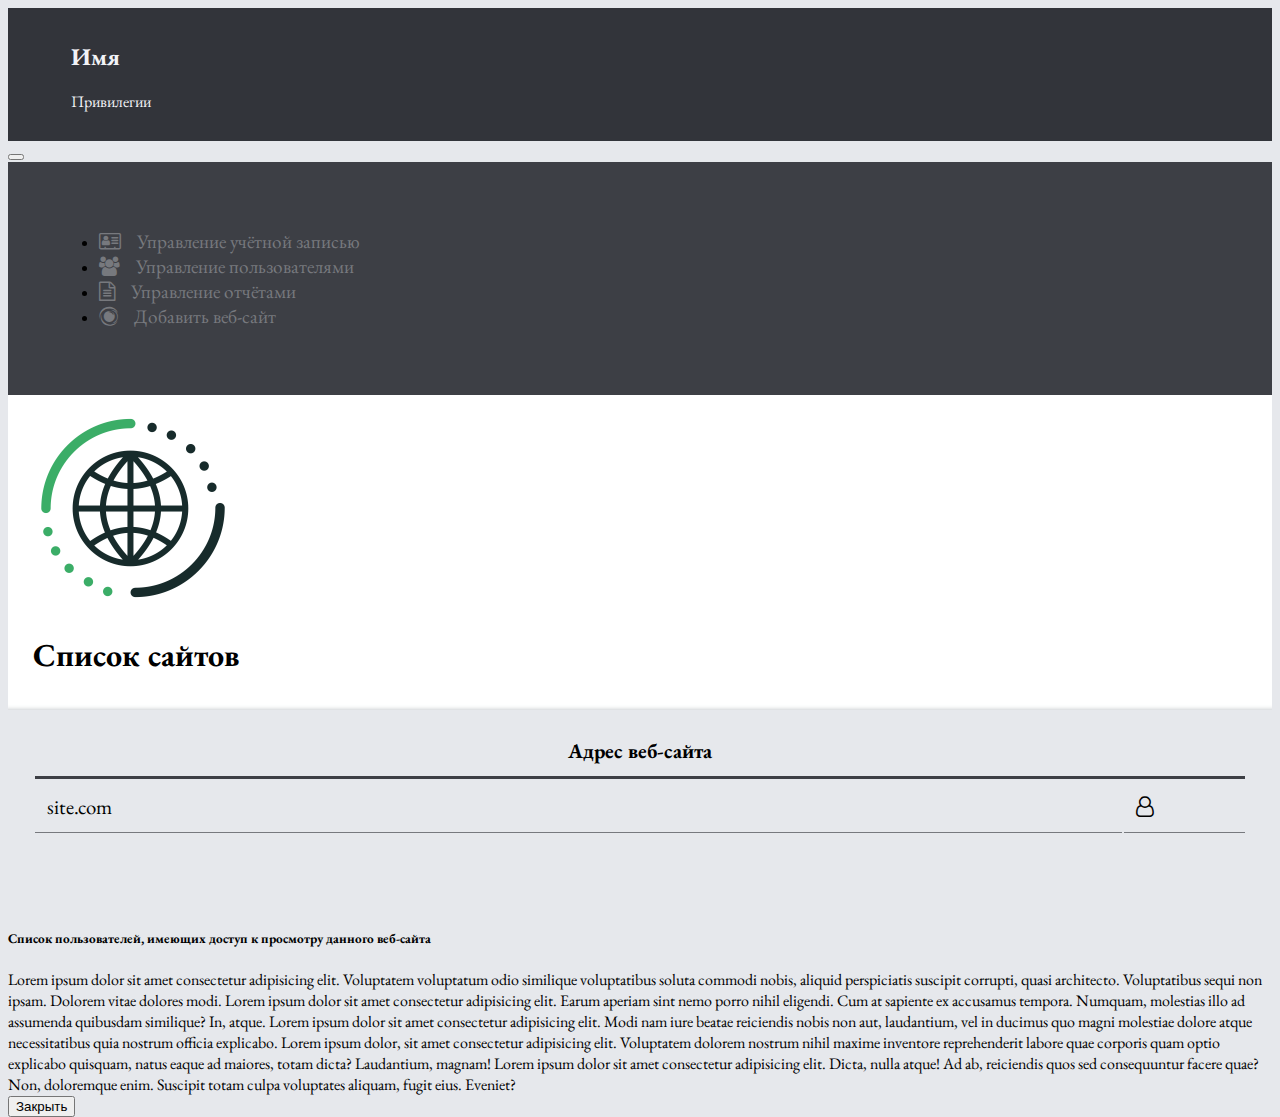
<file: Home page/index.html>
<!DOCTYPE html>
<html lang="ru">
  <head>
    <meta charset="UTF-8" />
    <meta http-equiv="X-UA-Compatible" content="IE=edge" />
    <meta name="viewport" content="width=device-width, initial-scale=1.0" />
    <link rel="shortcut icon" href="images/favicon.png" type="image/x-icon" />
    <link
      href="https://cdn.jsdelivr.net/npm/bootstrap@5.0.1/dist/css/bootstrap.min.css"
      rel="stylesheet"
      integrity="sha384-+0n0xVW2eSR5OomGNYDnhzAbDsOXxcvSN1TPprVMTNDbiYZCxYbOOl7+AMvyTG2x"
      crossorigin="anonymous"
    />
    <link rel="stylesheet" href="font-awesome-4.7.0/css/font-awesome.min.css" />
    <link rel="preconnect" href="https://fonts.googleapis.com" />
    <link rel="preconnect" href="https://fonts.gstatic.com" crossorigin />
    <link
      href="https://fonts.googleapis.com/css2?family=EB+Garamond:ital,wght@0,400;0,700;1,400&display=swap"
      rel="stylesheet"
    />
    <link rel="stylesheet" href="style/style.css" />
    <title>Home Page</title>
  </head>
  <body>
    <div class="container-fluid">
      <div class="row">
        <header class="col-md-3 col-lg-2 p-0">
          <nav class="sidebar-sticky navbar-expand">
            <div class="navTitle">
              <h2 class="m-0">Имя</h2>
              <p class="m-0">Привилегии</p>
            </div>

            <button
              class="navbar-toggler"
              type="button"
              data-toggle="collapse"
              data-target="#navbarSupportedContent"
              aria-controls="navbarSupportedContent"
              aria-expanded="false"
              aria-label="Toggle navigation"
            >
              <span class="navbar-toggler-icon"></span>
            </button>

            <div class="collapse navbar-collapse" id="navbarSupportedContent">
              <ul class="navbar-nav flex-column">
                <li class="nav-item mt-5">
                  <a href="" class="nav-link"
                    ><i class="fa fa-address-card-o" aria-hidden="true"></i
                    >Управление учётной записью</a
                  >
                </li>
                <li class="nav-item">
                  <a href="" class="nav-link"
                    ><i class="fa fa-users" aria-hidden="true"></i>Управление
                    пользователями</a
                  >
                </li>
                <li class="nav-item">
                  <a href="" class="nav-link"
                    ><i class="fa fa-file-text-o" aria-hidden="true"></i
                    >Управление отчётами</a
                  >
                </li>
                <li class="nav-item mb-5">
                  <a href="" class="nav-link"
                    ><i class="fa fa-eercast" aria-hidden="true"></i>Добавить
                    веб-сайт</a
                  >
                </li>
              </ul>
            </div>
          </nav>
        </header>
        <!-- end header -->

        <main class="col-md-9 col-lg p-0">
          <div class="mainHeader d-flex justify-content-start">
            <div class="mainImg">
              <img src="images/site.png" alt="site" />
            </div>
            <div class="mainTitle">
              <h1>Список сайтов</h1>
            </div>
          </div>

          <div class="mainTable">
            <table class="tabl">
              <thead>
                <tr>
                  <th colspan="2">Адрес веб-сайта</th>
                </tr>
              </thead>
              <tbody>
                <tr>
                  <td width="90%">site.com</td>
                  <td width="10%" class="text-center">
                    <a data-bs-toggle="modal" data-bs-target="#exampleModal"><i class="fa fa-user-o" aria-hidden="true"></i></a>
                  </td>
                </tr>
              </tbody>
            </table>
          </div>
        </main>
        <!-- end main -->
      </div>
    </div>

    <!-- Scrollable modal -->
    <div class="modal fade" id="exampleModal" tabindex="-1" aria-labelledby="exampleModalLabel" aria-hidden="true">
    <div class="modal-dialog modal-dialog-scrollable">
      <div class="modal-content">
        <div class="modal-header">
          <h5 class="modal-title" id="exampleModalLabel">Cписок пользователей, имеющих доступ к просмотру данного веб-сайта</h5>
        </div>
        <div class="modal-body">Lorem ipsum dolor sit amet consectetur adipisicing elit. Voluptatem voluptatum odio similique voluptatibus soluta commodi nobis, aliquid perspiciatis suscipit corrupti, quasi architecto. Voluptatibus sequi non ipsam. Dolorem vitae dolores modi.
            Lorem ipsum dolor sit amet consectetur adipisicing elit. Earum aperiam sint nemo porro nihil eligendi. Cum at sapiente ex accusamus tempora. Numquam, molestias illo ad assumenda quibusdam similique? In, atque.
            Lorem ipsum dolor sit amet consectetur adipisicing elit. Modi nam iure beatae reiciendis nobis non aut, laudantium, vel in ducimus quo magni molestiae dolore atque necessitatibus quia nostrum officia explicabo.
            Lorem ipsum dolor, sit amet consectetur adipisicing elit. Voluptatem dolorem nostrum nihil maxime inventore reprehenderit labore quae corporis quam optio explicabo quisquam, natus eaque ad maiores, totam dicta? Laudantium, magnam!
            Lorem ipsum dolor sit amet consectetur adipisicing elit. Dicta, nulla atque! Ad ab, reiciendis quos sed consequuntur facere quae? Non, doloremque enim. Suscipit totam culpa voluptates aliquam, fugit eius. Eveniet?
        </div>
        <div class="modal-footer">
          <button
            type="button"
            class="btn btn-secondary"
            data-bs-dismiss="modal"
          >
            Закрыть
          </button>
        </div>
      </div>
    </div>
    </div>

    <script
      src="https://cdn.jsdelivr.net/npm/bootstrap@5.0.1/dist/js/bootstrap.bundle.min.js"
      integrity="sha384-gtEjrD/SeCtmISkJkNUaaKMoLD0//ElJ19smozuHV6z3Iehds+3Ulb9Bn9Plx0x4"
      crossorigin="anonymous"
    ></script>
  </body>
</html>
</file>
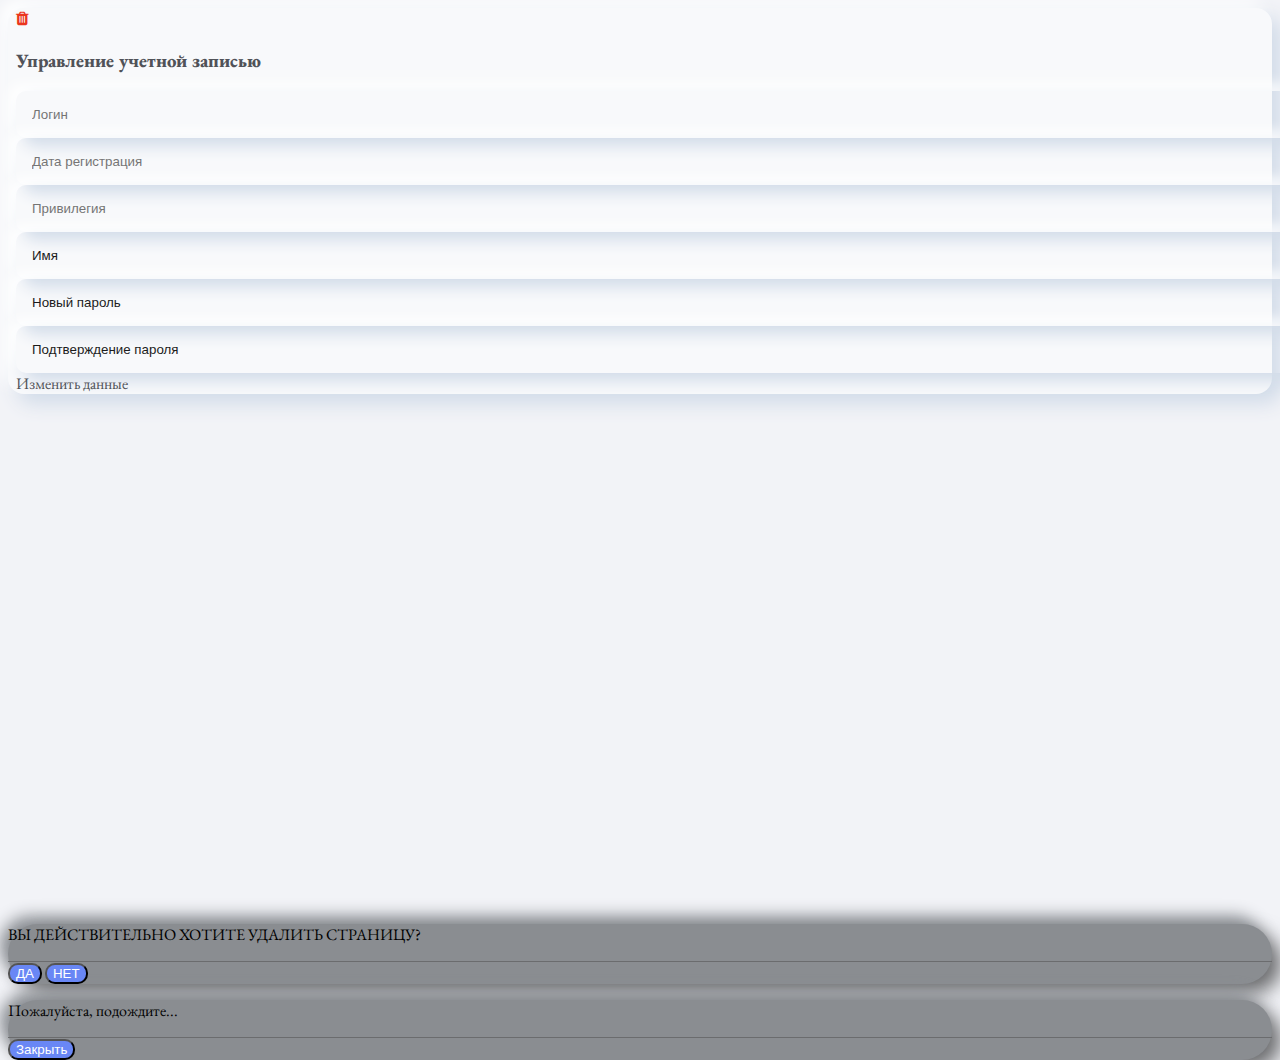
<file: accountManagementPage.html>
<!DOCTYPE html>
<html lang="ru">
  <head>
    <meta charset="UTF-8" />
    <meta http-equiv="X-UA-Compatible" content="IE=edge" />
    <meta name="viewport" content="width=device-width, initial-scale=1.0" />
    <link rel="shortcut icon" href="images/Management.png" type="image/x-icon" />
    <link href="https://cdn.jsdelivr.net/npm/bootstrap@5.0.1/dist/css/bootstrap.min.css" rel="stylesheet" integrity="sha384-+0n0xVW2eSR5OomGNYDnhzAbDsOXxcvSN1TPprVMTNDbiYZCxYbOOl7+AMvyTG2x" crossorigin="anonymous">
    <link rel="stylesheet" href="font-awesome-4.7.0/css/font-awesome.min.css" />
    <link rel="preconnect" href="https://fonts.googleapis.com" />
    <link rel="preconnect" href="https://fonts.gstatic.com" crossorigin />
    <link
      href="https://fonts.googleapis.com/css2?family=EB+Garamond:ital,wght@0,400;0,700;1,400&display=swap"
      rel="stylesheet"
    />
    <link rel="stylesheet" href="style/accountManagementPage.css" />
    <title>Управление учетной записью</title>
  </head>

  <body>
    <div class="container">
      <div class="row justify-content-center align-content-center">
        <div class="col-12 col-lg-8">
          <div class="wrapper">
              <div class="formBlock p-4">
                  <div class="text-end">
                    <a data-bs-toggle="modal" data-bs-target="#ModalDel" class="btn btn-lg btnHeader admin" title = "Удалить учетную запись"><i class="fa fa-trash" aria-hidden="true"></i>
                    </a>
                  </div>
                  <div class="title text-center mb-3 mb-lg-5">
                      <h3><b>Управление учетной записью</b></h3>
                    </div>
                    <div class="row justify-content-center">
                      <div class="col-12 col-lg-6 col-lg-5">
                        <form>
                    <div class="mb-1 mb-md-3">
                      <input type="text" class="form" name="login" id="InputLogin" aria-describedby="nameHelp" placeholder="Логин" disabled>
                  </div>
                  <div class="mb-1 mb-md-3">
                    <input type="text" class="form" name="data" id="InputData" aria-describedby="nameHelp" placeholder="Дата регистрация" disabled>
                </div>
                <div class="mb-3 mb-md-5">
                  <input type="text" class="form" name="access" id="InputAccess" aria-describedby="nameHelp" placeholder="Привилегия" disabled>
              </div>
                        </form>
                      </div>

                      <div class="col-12 col-lg-6 col-lg-5">
<form>
                    <div class="mb-1 mb-md-3">
                        <input type="text" class="form placeh" name="name" id="InputName" aria-describedby="nameHelp" placeholder="Имя" onkeyup="validationName();">
                    </div>
                    <div class="mb-1 mb-md-3">
                        <input type="password" class="form placeh" name="password" id="InputPassword" aria-describedby="passwordHelp" placeholder="Новый пароль" onkeyup="validationPassword();">
                    </div>
                    <div class="mb-4">
                        <input type="password" class="form placeh" name="passwordConfirm" id="InputPassConfirm" aria-describedby="passConfirdHelp" placeholder="Подтверждение пароля" onkeyup='validationPassword();'>
                        <span id="message" class=""></span>
                    </div>
                  </form>
                      </div>
                      <div class="btnBlock mb-4 col-12 col-md-5">
                        <a data-bs-toggle="modal" data-bs-target="#Modal" class="btn btn-lg  disabled" id="btnReg">Изменить данные</a>
                    </div>
                    </div>    
              </div>
          </div>
        </div>
      </div>
    </div>

    <!-- Modal -->
  <div class="modal fade" id="ModalDel" tabindex="-1" aria-labelledby="ModalLabel" aria-hidden="true">
    <div class="modal-dialog">
      <div class="modal-content">
        <div class="modal-body text-center text-white">
          <p>ВЫ ДЕЙСТВИТЕЛЬНО ХОТИТЕ УДАЛИТЬ СТРАНИЦУ?</p>
        </div>
        <div class="modal-footer">
          <button type="button" class="btn" id="btnYesDel">ДА</button>
          <button type="button" class="btn btnNodel" data-bs-dismiss="modal">НЕТ</button>
        </div>
      </div>
    </div>
  </div>
    <!-- Scrollable modal -->
    <div class="modal fade" id="Modal" tabindex="-1" aria-labelledby="ModalLabel" aria-hidden="true">
      <div class="modal-dialog modal-dialog-centered modal-dialog-scrollable">
        <div class="modal-content">
          <div class="modal-body text-center text-white">
            <p id="serverResponse">Пожалуйста, подождите...</p>
          </div>
          <div class="modal-footer">
            <button
              type="button"
              class="btn" id="btnModalClose"
              data-bs-dismiss="modal"
            >
              Закрыть
            </button>
          </div>
        </div>
      </div>
      </div>

    <script src="https://cdn.jsdelivr.net/npm/bootstrap@5.0.1/dist/js/bootstrap.bundle.min.js" integrity="sha384-gtEjrD/SeCtmISkJkNUaaKMoLD0//ElJ19smozuHV6z3Iehds+3Ulb9Bn9Plx0x4" crossorigin="anonymous"></script>
   <script src="app/scriptManagement.js"></script>
  </body>

</html>
</file>
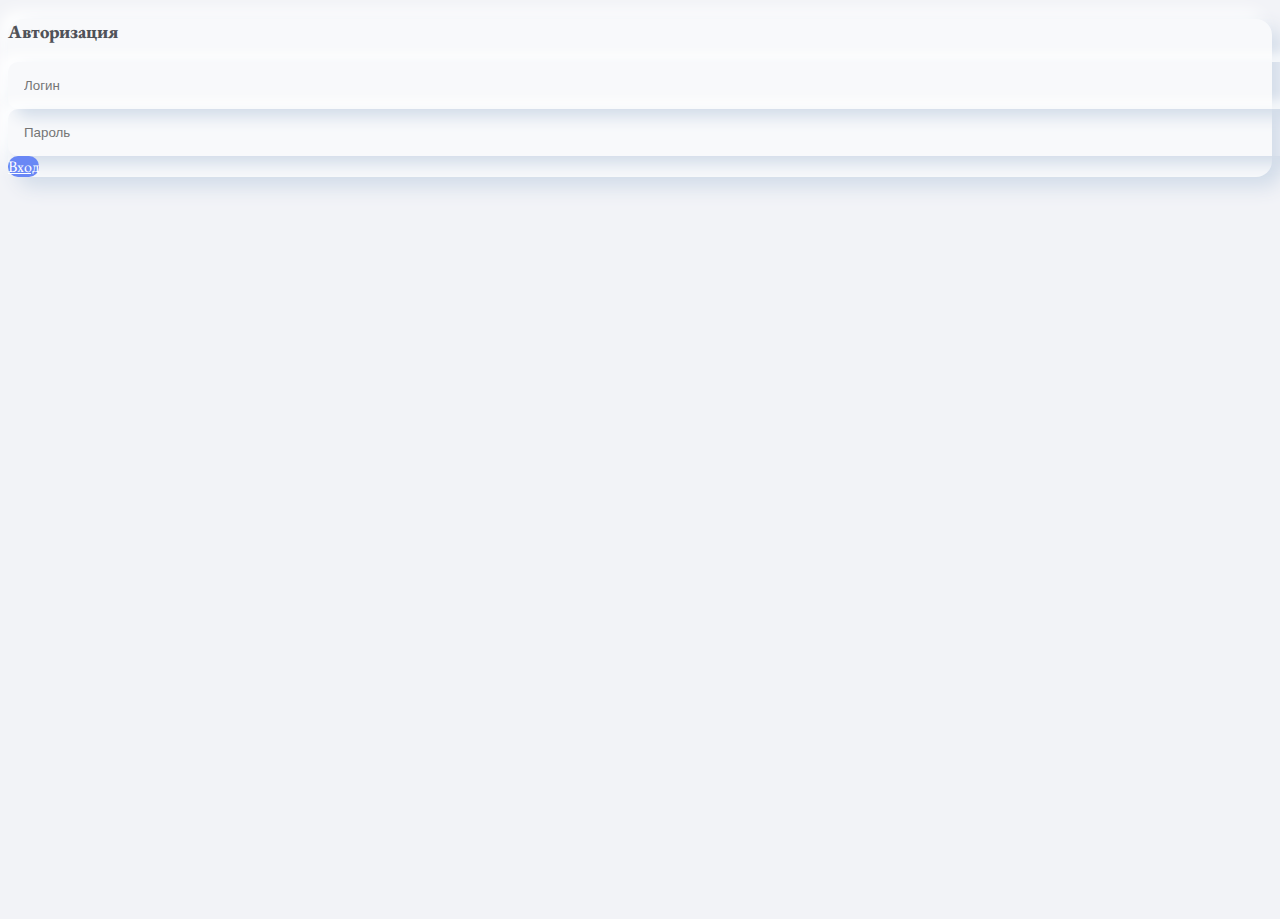
<file: authorization.html>
<!DOCTYPE html>
<html lang="ru">
  <head>
    <meta charset="UTF-8" />
    <meta http-equiv="X-UA-Compatible" content="IE=edge" />
    <meta name="viewport" content="width=device-width, initial-scale=1.0" />
    <link rel="shortcut icon" href="images/autorisation.png" type="image/x-icon" />
    <link href="https://cdn.jsdelivr.net/npm/bootstrap@5.0.1/dist/css/bootstrap.min.css" rel="stylesheet" integrity="sha384-+0n0xVW2eSR5OomGNYDnhzAbDsOXxcvSN1TPprVMTNDbiYZCxYbOOl7+AMvyTG2x" crossorigin="anonymous">
    <link rel="preconnect" href="https://fonts.googleapis.com" />
    <link rel="preconnect" href="https://fonts.gstatic.com" crossorigin />
    <link
      href="https://fonts.googleapis.com/css2?family=EB+Garamond:ital,wght@0,400;0,700;1,400&display=swap"
      rel="stylesheet"
    />
    <link rel="stylesheet" href="style/authorization.css" />
    <title>Авторизация</title>
  </head>

  <body>
    <div class="container">
      <div class="row justify-content-center align-content-center">
        <div class="col-12 col-md-6 col-lg-5">
          <div class="wrapper">
              <div class="formBlock p-4">
                  <div class="title text-center mb-5">
                      <h3 mb-3><b>Авторизация</b></h3>
                    </div>
                  <form>
                    <div class="mb-3">
                      <input type="text" class="form" name="login" id="exampleInputLogin" aria-describedby="nameHelp" placeholder="Логин">
                  </div>
                    <div class="mb-3">
                        <input type="password" class="form placeh" name="passord" id="exampleInputPassword" aria-describedby="passwordHelp" placeholder="Пароль">
                    </div>
                    <div class="btnBlock mb-4">
                        <a href="/" class="btn btn-lg btnEnter">Вход</a>
                    </div>
                  </form>
              </div>
          </div>
        </div>
      </div>
    </div>
    <script src="https://cdn.jsdelivr.net/npm/bootstrap@5.0.1/dist/js/bootstrap.bundle.min.js" integrity="sha384-gtEjrD/SeCtmISkJkNUaaKMoLD0//ElJ19smozuHV6z3Iehds+3Ulb9Bn9Plx0x4" crossorigin="anonymous"></script>
  </body>

</html>
</file>
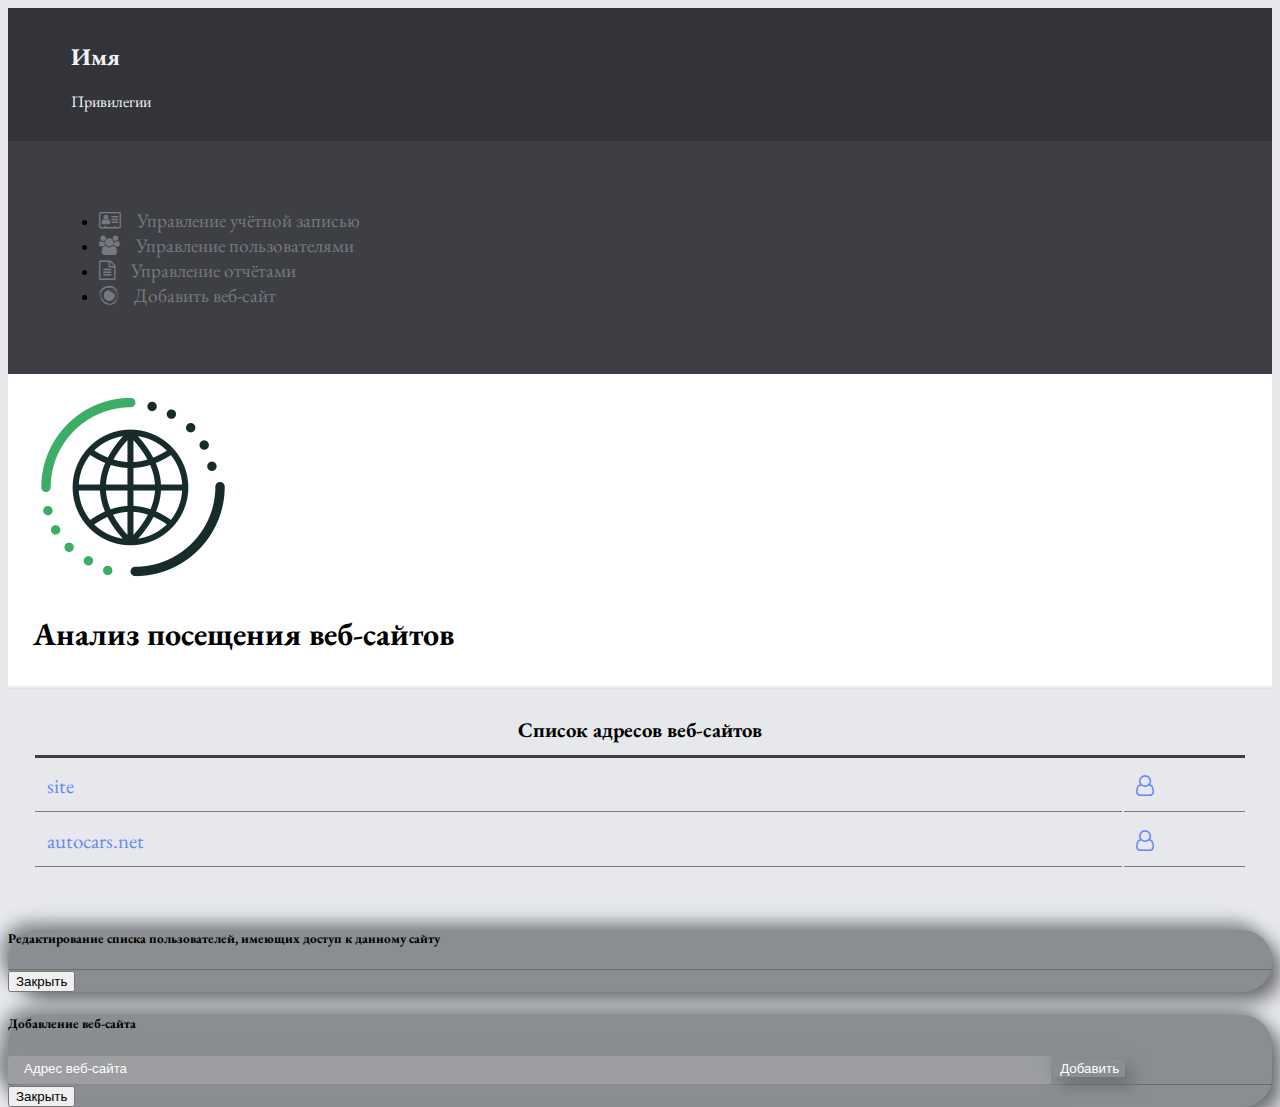
<file: homePage.html>
<!DOCTYPE html>
<html lang="ru">
  <head>
    <meta charset="UTF-8" />
    <meta http-equiv="X-UA-Compatible" content="IE=edge" />
    <meta name="viewport" content="width=device-width, initial-scale=1.0" />
    <link rel="shortcut icon" href="images/home.png" type="image/x-icon" />
    <link
      href="https://cdn.jsdelivr.net/npm/bootstrap@5.0.1/dist/css/bootstrap.min.css"
      rel="stylesheet"
      integrity="sha384-+0n0xVW2eSR5OomGNYDnhzAbDsOXxcvSN1TPprVMTNDbiYZCxYbOOl7+AMvyTG2x"
      crossorigin="anonymous"
    />
    <link rel="stylesheet" href="font-awesome-4.7.0/css/font-awesome.min.css" />
    <link rel="preconnect" href="https://fonts.googleapis.com" />
    <link rel="preconnect" href="https://fonts.gstatic.com" crossorigin />
    <link
      href="https://fonts.googleapis.com/css2?family=EB+Garamond:ital,wght@0,400;0,700;1,400&display=swap"
      rel="stylesheet"
    />
    <link rel="stylesheet" href="style/homePage.css" />
    <title>Главная страница</title>
  </head>
  <body>
    <div class="container-fluid">
      <div class="row">
        <header class="col-md-5 col-lg-3 col-xxl-2 p-0">
          <nav class="sidebar-sticky navbar-expand">
            <div class="navHeader">
              <div class="navTitle">
                <h2 class="">Имя</h2>
                <p class="">Привилегии</p>
              </div>
            </div>

            <div class="collapse navbar-collapse" id="navbarSupportedContent">
              <ul class="navbar-nav flex-column">
                <li class="nav-item mt-3">
                  <a href="accountManagementPage.html" target="_blank" class="nav-link"
                    ><i class="fa fa-address-card-o" aria-hidden="true"></i
                    >Управление учётной записью</a
                  >
                </li>
                <li class="nav-item admin">
                  <a href="userManagementPage.html" class="nav-link"
                    ><i class="fa fa-users" aria-hidden="true"></i>Управление
                    пользователями</a
                  >
                </li>
                <li class="nav-item admin">
                  <a href="" class="nav-link"
                    ><i class="fa fa-file-text-o" aria-hidden="true"></i
                    >Управление отчётами</a
                  >
                </li>
                <li class="nav-item mb-5">
                  <a data-bs-toggle="modal" data-bs-target="#modalWeb" class="nav-link modalBtn"
                    ><i class="fa fa-eercast" aria-hidden="true"></i>Добавить
                    веб-сайт</a
                  >
                </li>
              </ul>
            </div>
          </nav>
        </header>
        <!-- end header -->

        <main class="col-md p-0">
          <div
            class="
              mainHeader
              d-flex
              justify-content-xl-start justify-content-md-around
            "
          >
            <div class="mainImg">
              <img src="images/site.png" alt="site" />
            </div>
            <div class="mainTitle d-flex align-items-center">
              <h1>Анализ посещения веб-сайтов</h1>
            </div>
          </div>

          <div class="mainTable">
            <table class="tabl" id="tableSite">
              <thead>
                <tr>
                  <th colspan="2">Список адресов веб-сайтов</th>
                </tr>
              </thead>
              <tbody id="tableSiteBody">
                <tr>
                  
                </tr>
              </tbody>
            </table>
          </div>
        </main>
        <!-- end main -->
      </div>
    </div>

    <!-- Редактирование доступа -->
    <div
      class="modal fade"
      id="ModalHome"
      tabindex="-1"
      aria-labelledby="ModalLabel"
      aria-hidden="true"
    >
      <div class="modal-dialog modal-dialog-centered modal-dialog-scrollable">
        <div class="modal-content">
          <div class="modal-header text-white text-center">
            <h5 class="modal-title">Редактирование списка пользователей, имеющих доступ к данному сайту</h5>
          </div>
          <div class="modal-body text-white" id="modalBody">
          </div>
          <div class="modal-footer">
            <button
              type="button"
              class="btn btn-primary"
              id="btnModalClose"
              data-bs-dismiss="modal"
            >
              Закрыть
            </button>
          </div>
        </div>
      </div>
    </div>

    <!-- Доавление веб-сайта -->
    <div class="modal fade" id="modalWeb" tabindex="-1" aria-labelledby="ModalLabel" aria-hidden="true">
      <div class="modal-dialog modal-dialog-centered">
        <div class="modal-content">
          <div class="modal-header text-white text-center">
            <h5 class="modal-title" id="staticBackdropLabel">Добавление веб-сайта</h5>
            <h6 class="serverStatus" id="text"></h6>
          </div>
          <div class="modal-body">
            <form class="d-flex justify-content-between">
              <input type="text" class="form m-0" name="siteAddr" id="InputAddr" aria-describedby="addrHelp" placeholder="Адрес веб-сайта" onkeyup="validationSiteAddr();">
              <button type="button" class="btn btn-primary m-0 btnModal disabled " id="btnModal">Добавить</button>
            </form>
          </div>
          <div class="modal-footer">
            <button
              type="button"
              class="btn btn-primary"
              id="btnClose"
              data-bs-dismiss="modal"
            >
              Закрыть
            </button>
          </div>
    </div>
  </div>
    </div>

    <script
      src="https://cdn.jsdelivr.net/npm/bootstrap@5.0.1/dist/js/bootstrap.bundle.min.js"
      integrity="sha384-gtEjrD/SeCtmISkJkNUaaKMoLD0//ElJ19smozuHV6z3Iehds+3Ulb9Bn9Plx0x4"
      crossorigin="anonymous"
    ></script>
    <script src="app/scriptHome.js"></script>
  </body>
</html>
</file>
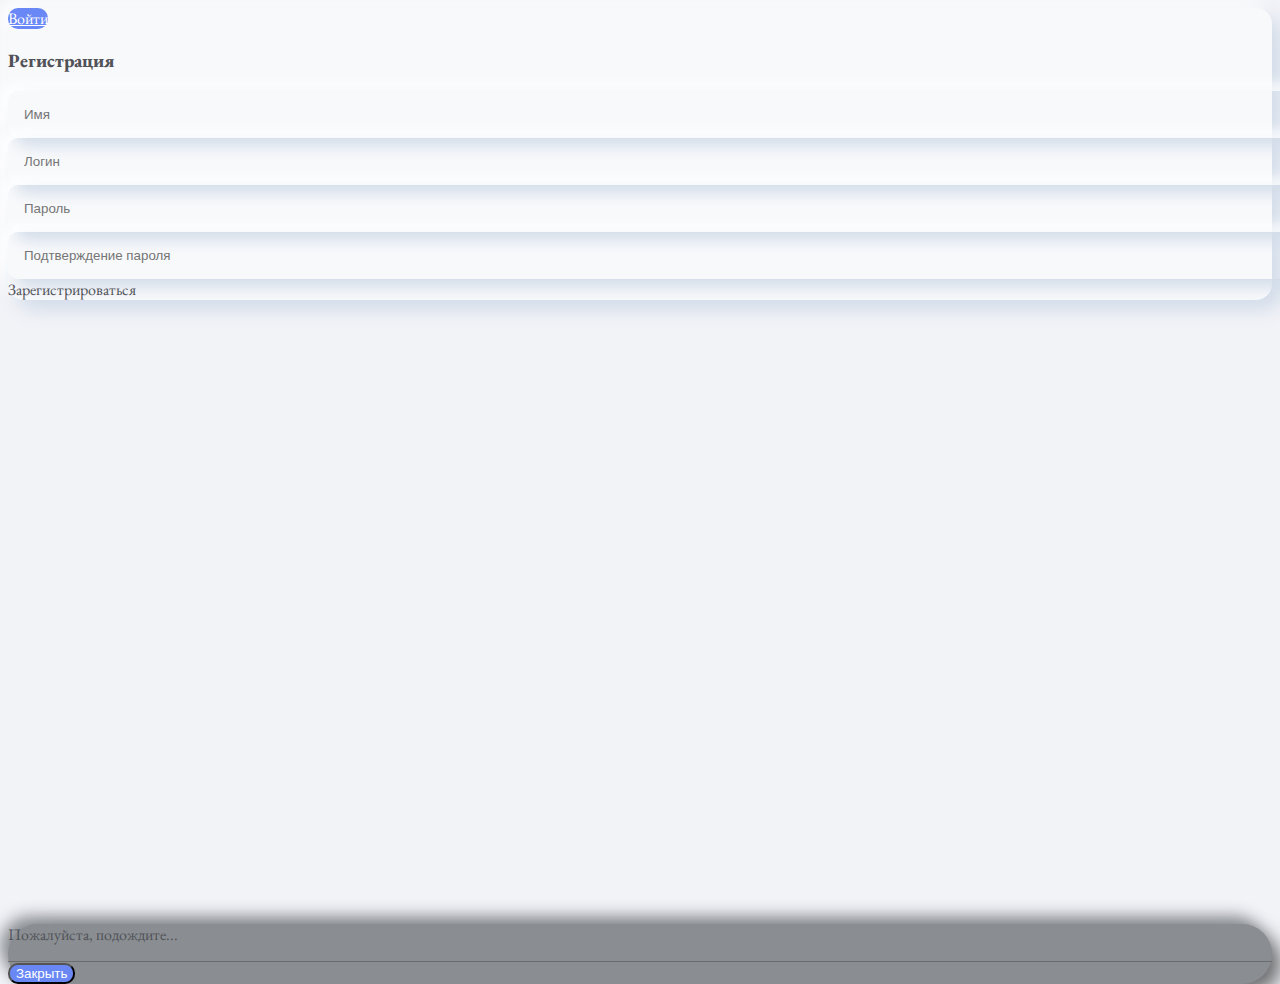
<file: registrationPage.html>
<!DOCTYPE html>
<html lang="ru">
  <head>
    <meta charset="UTF-8" />
    <meta http-equiv="X-UA-Compatible" content="IE=edge" />
    <meta name="viewport" content="width=device-width, initial-scale=1.0" />
    <link rel="shortcut icon" href="images/registration.png" type="image/x-icon" />
    <link href="https://cdn.jsdelivr.net/npm/bootstrap@5.0.1/dist/css/bootstrap.min.css" rel="stylesheet" integrity="sha384-+0n0xVW2eSR5OomGNYDnhzAbDsOXxcvSN1TPprVMTNDbiYZCxYbOOl7+AMvyTG2x" crossorigin="anonymous">
    <link rel="preconnect" href="https://fonts.googleapis.com" />
    <link rel="preconnect" href="https://fonts.gstatic.com" crossorigin />
    <link
      href="https://fonts.googleapis.com/css2?family=EB+Garamond:ital,wght@0,400;0,700;1,400&display=swap"
      rel="stylesheet"
    />
    <link rel="stylesheet" href="style/registrationPage.css" />
    <title>Регистрация</title>
  </head>

  <body>
    <div class="container">
      <div class="row justify-content-center align-content-center">
        <div class="col-12 col-md-6 col-lg-5">
          <div class="wrapper">
              <div class="btnBlock text-end">
                  <a href="authorization.html" class="btn btnEntr m-4">Войти</a>
              </div>
              <div class="formBlock p-4">
                  <div class="title text-center mb-5">
                      <h3 mb-3><b>Регистрация</b></h3>
                    </div>
                  <form>
                    <div class="mb-3">
                        <input type="text" class="form" name="name" id="InputName" aria-describedby="nameHelp" placeholder="Имя" onkeyup="validationName();">
                    </div>
                    <div class="mb-3">
                        <input type="text" class="form" name="login" id="InputLogin" aria-describedby="userHelp" placeholder="Логин" onkeyup="validationLogin();">
                    </div>
                    <div class="mb-3">
                        <input type="password" class="form" name="passord" id="InputPassword" aria-describedby="passwordHelp" placeholder="Пароль" onkeyup="validationPassword();">
                    </div>
                    <div class="mb-5">
                        <input type="password" class="form" name="passwordConfirm" id="InputPassConfirm" aria-describedby="passConfirdHelp" placeholder="Подтверждение пароля" onkeyup='validationPassword();'>
                        <span id="message" class=""></span>
                    </div>
                    <div class="btnBlock mb-4">
                        <a data-bs-toggle="modal" data-bs-target="#Modal" class="btn btn-lg disabled" id="btnReg">Зарегистрироваться</a>
                    </div>
                  </form>
              </div>
          </div>
        </div>
      </div>
    </div>

    <!-- Scrollable modal -->
    <div class="modal fade" id="Modal" tabindex="-1" aria-labelledby="ModalLabel" aria-hidden="true">
      <div class="modal-dialog modal-dialog-centered modal-dialog-scrollable">
        <div class="modal-content">
          <div class="modal-body text-center text-white">
            <p id="serverResponse">Пожалуйста, подождите...</p>
          </div>
          <div class="modal-footer">
            <button
              type="button"
              class="btn" id="btnModalClose"
              data-bs-dismiss="modal"
            >
              Закрыть
            </button>
          </div>
        </div>
      </div>
      </div>

    <script src="https://cdn.jsdelivr.net/npm/bootstrap@5.0.1/dist/js/bootstrap.bundle.min.js" integrity="sha384-gtEjrD/SeCtmISkJkNUaaKMoLD0//ElJ19smozuHV6z3Iehds+3Ulb9Bn9Plx0x4" crossorigin="anonymous"></script>
    <script src="app/scriptRegistration.js"></script>
  </body>

</html>
</file>
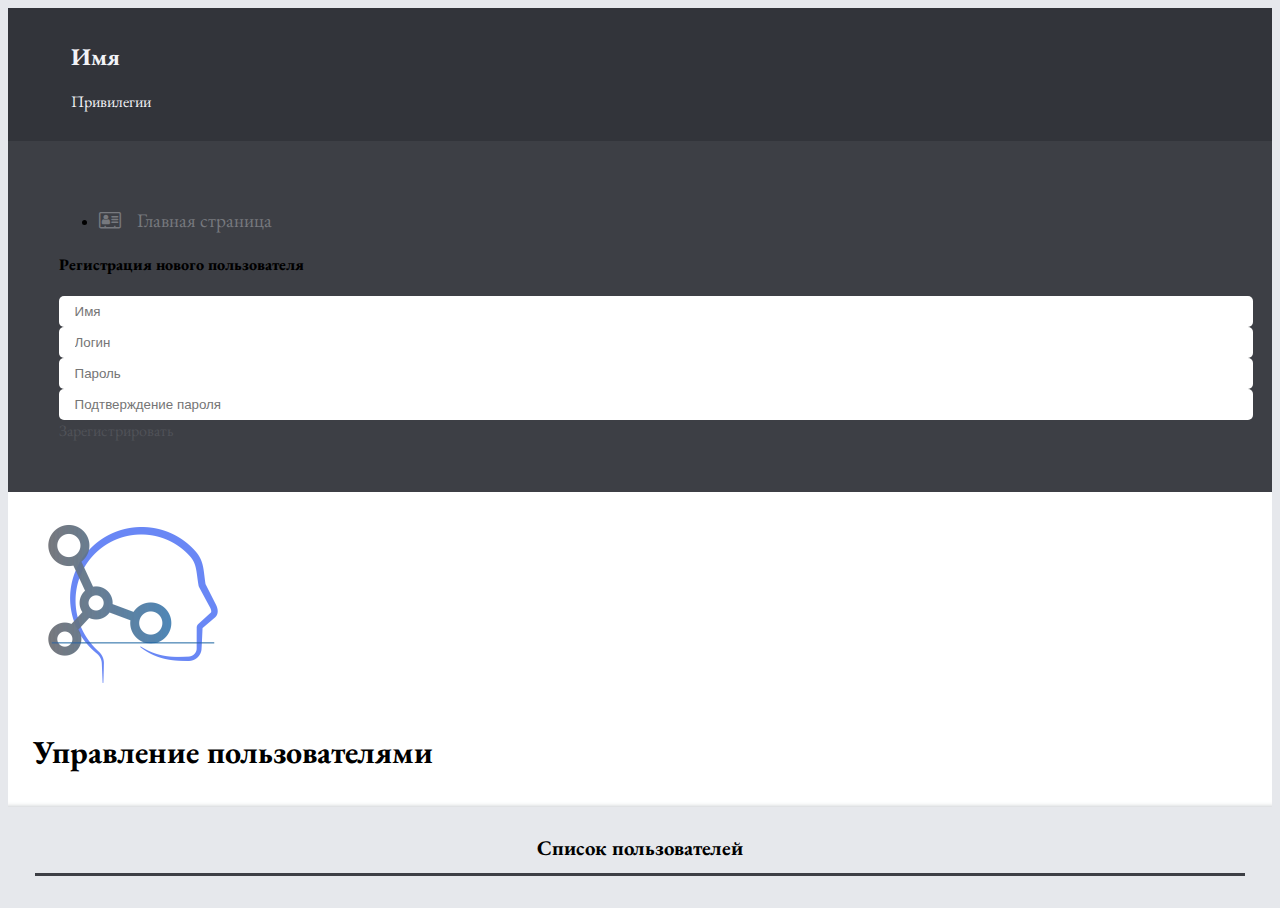
<file: userManagementPage.html>
<!DOCTYPE html>
<html lang="ru">
  <head>
    <meta charset="UTF-8" />
    <meta http-equiv="X-UA-Compatible" content="IE=edge" />
    <meta name="viewport" content="width=device-width, initial-scale=1.0" />
    <link rel="shortcut icon" href="images/userManagement.png" type="image/x-icon" />
    <link
      href="https://cdn.jsdelivr.net/npm/bootstrap@5.0.1/dist/css/bootstrap.min.css"
      rel="stylesheet"
      integrity="sha384-+0n0xVW2eSR5OomGNYDnhzAbDsOXxcvSN1TPprVMTNDbiYZCxYbOOl7+AMvyTG2x"
      crossorigin="anonymous"
    />
    <link rel="stylesheet" href="font-awesome-4.7.0/css/font-awesome.min.css" />
    <link rel="preconnect" href="https://fonts.googleapis.com" />
    <link rel="preconnect" href="https://fonts.gstatic.com" crossorigin />
    <link
      href="https://fonts.googleapis.com/css2?family=EB+Garamond:ital,wght@0,400;0,700;1,400&display=swap"
      rel="stylesheet"
    />
    <link rel="stylesheet" href="style/userManagement.css" />
    <title>Страница управления пользователями</title>
  </head>
  <body>
    <div class="container-fluid">
      <div class="row">
        <header class="col-md-5 col-lg-3 col-xxl-2 p-0">
          <nav class="sidebar-sticky navbar-expand">
            <div class="navHeader">
              <div class="navTitle">
                <h2 class="">Имя</h2>
                <p class="">Привилегии</p>
              </div>
            </div>

            <div class="collapse navbar-collapse" id="navbarSupportedContent">
              <ul class="navbar-nav flex-column">
                <li class="nav-item mt-3">
                  <a href="homePage.html" target="_blank" class="nav-link"
                    ><i class="fa fa-address-card-o" aria-hidden="true"></i
                    >Главная страница</a
                  >
                </li>
              </ul>

              <div class="formBlock mt-3 text-center text-white ps-2 pe-2">
                <div class="title">
                    <h4><b>Регистрация нового пользователя</b></h4>
                  </div>
                <form>
                  <div class="mb-3">
                      <input type="text" class="form" name="name" id="InputName" aria-describedby="nameHelp" placeholder="Имя" onkeyup="validationName();">
                  </div>
                  <div class="mb-3">
                      <input type="text" class="form" name="login" id="InputLogin" aria-describedby="userHelp" placeholder="Логин" onkeyup="validationLogin();">
                  </div>
                  <div class="mb-3">
                      <input type="password" class="form" name="passord" id="InputPassword" aria-describedby="passwordHelp" placeholder="Пароль" onkeyup="validationPassword();">
                  </div>
                  <div class="mb-3">
                      <input type="password" class="form" name="passwordConfirm" id="InputPassConfirm" aria-describedby="passConfirdHelp" placeholder="Подтверждение пароля" onkeyup='validationPassword();'>
                      <span id="message" class=""></span>
                  </div>
                  <div class="btnBlock">
                      <a class="btn btn-lg disabled" id="btnReg">Зарегистрировать</a>
                  </div>
                </form>
            </div>
            </div>
            
          </nav>
        </header>
        <!-- end header -->

        <main class="col-md p-0">
          <div
            class="
              mainHeader
              d-flex
              justify-content-xl-start justify-content-md-around
            "
          >
            <div class="mainImg">
              <img src="images/user.png" alt="site" />
            </div>
            <div class="mainTitle d-flex align-items-center">
              <h1>Управление пользователями</h1>
            </div>
          </div>

          <div class="mainTable">
            <table class="tabl" id="tableSite">
              <thead>
                <tr>
                  <th colspan="2">Список пользователей</th>
                </tr>
              </thead>
              <tbody id="tableSiteBody">
                <tr>
                  
                </tr>
              </tbody>
            </table>
          </div>
        </main>
        <!-- end main -->
      </div>
    </div>

    <script
      src="https://cdn.jsdelivr.net/npm/bootstrap@5.0.1/dist/js/bootstrap.bundle.min.js"
      integrity="sha384-gtEjrD/SeCtmISkJkNUaaKMoLD0//ElJ19smozuHV6z3Iehds+3Ulb9Bn9Plx0x4"
      crossorigin="anonymous"
    ></script>
    <script src="app/userManagementPage.js"></script>
  </body>
</html>
</file>
<file: Home page/style/style.css>
html {
  height: 100%;
}

body {
  overflow-y: hidden;
  font-family: "EB Garamond", serif;
  background-color: #E6E8EC;
  height: 100%;
}
.container-fluid,
.row,
.sidebar-sticky {
  height: 100%;
}

.navTitle {
  padding: 1% 5%;
  height: 12%;
  background-color: #32343a;
  color: #f2f3f7;
}
.collapse {
  align-items: start;
  padding: 4%;
  background-color: #3d3f45;
}
.navbar-nav {
  width: 100%;
}
.nav-link {
  font-size: 1.2rem;
  text-decoration: none;
  color: #77797e;
}
.nav-link:hover {
  color: #ffffff;
}
.nav-link i {
  margin-right: 1rem;
}
.mainHeader{
    padding: 1% 2%;
    height: 12%;
    background-color: #FFFFFF;
    -webkit-box-shadow: 0px -5px 5px -5px rgba(133, 144, 152, 0.6) inset;
-moz-box-shadow: 0px -5px 5px -5px rgba(133, 144, 152, 0.6) inset;
box-shadow: 0px -5px 5px -5px rgba(133, 144, 152, 0.6) inset;
}
.mainImg img{
    height: 80%;
    margin-right: 1rem;
}
.mainTable{
    padding: 1% 2%;
}
.tabl{
    width: 100%;
}
thead tr th{
    font-size: 1.3rem;
    padding: 1%;
    border-bottom: 3px solid #3d3f45;
}
tbody tr td{
    font-size: 1.3rem;
    padding: 1%;
    border-bottom: 1px solid #77797e;
}
tbody i{
    cursor: pointer;
    transition: all .3s;
}
tbody i:hover{
    font-weight: bolder;
}

@media (min-width: 750px) {
  .collapse {
    min-height: 1000%;
  }
}
</file>
<file: style/accountManagementPage.css>
html{
  height: 100vh;
}
body{
  height: 100%;
  font-family: 'EB Garamond', serif;
  background-color: #f2f3f7;
}
.container, .row{
  height: 100%;
}
.title{
  color: #505258;
}
.btnHeader{
  color: #eb351d;
}
.btnHeader:hover{
  color: #505258;
}
.wrapper{
  border-radius: 1rem;
  background-color: #f8f9fb;
  box-shadow: 0.6em 0.6em 1.2em #d2dce9, -0.5em -0.5em 1em #ffffff;
}
#btnReg{
  width: 100%;
  outline: none;
  background-color: #6987f5;
  border-radius: 10px;
  color: #ffffff;
}
#btnReg.disabled{
  width: 100%;
  pointer-events: none;
  color: #505258;
  background-color: inherit;
}
#btnReg:hover{
  box-shadow: 0.6em 0.6em 1.2em #d2dce9, -0.5em -0.5em 1em #ffffff;
  background-color: #f8f9fb;
  color: #6987f5;
}
.formBlock{
  padding: 0 .5rem;
}
.form{
  border: none;
  display: block;
  width: 100%;
  padding: 1rem;
  border-radius: 10px;
  outline: none;
  background-color: inherit;
  box-shadow: 0.6em 0.6em 1.2em #d2dce9, -0.5em -0.5em 1em #ffffff;
}
.placeh::-webkit-input-placeholder{color: #1c1c1c;}
.placeh::-moz-placeholder{color: #1c1c1c;}
.placeh:-moz-placeholder{color: #1c1c1c;}
.placeh:-ms-input-placeholder{color: #1c1c1c;}

.modal-content{
  border: none;
  border-radius: 30px;
  box-shadow: 0.6em 0.6em 1.2em #6b6c6e, -0.5em -0.5em 1em #8b8f94;
  background-color: #8a8d91;
}
.modal-footer{
  border-top: 1px solid #6b6c6e;
}
.modal-footer .btn{
  outline: none;
  background-color: #6987f5;
  border-radius: 10px;
  color: #ffffff;
}
.modal-footer .btn:hover{
  background-color: #f8f9fb;
  color: #6987f5;
}

@media(max-width: 550px){
  .form{
    box-shadow: none;
    background-color: #d2dce9;
  }
}
@media(max-width: 350px){
  .wrapper{
    box-shadow: none;
    background-color: inherit;
  }
}
</file>
<file: style/authorization.css>
html{
  height: 100vh;
}
body{
  height: 100%;
    font-family: 'EB Garamond', serif;
    background-color: #f2f3f7;
  }
  .container, .row{
    height: 100%;
  }
  .title{
    color: #505258;
  }
  .wrapper{
    border-radius: 1rem;
    background-color: #f8f9fb;
    box-shadow: 0.6em 0.6em 1.2em #d2dce9, -0.5em -0.5em 1em #ffffff;
  }
  .btnEnter{
    width: 100%;
    outline: none;
    background-color: #6987f5;
    border-radius: 10px;
    color: #ffffff;
  }
  .btnEnter:hover{
    box-shadow: 0.6em 0.6em 1.2em #d2dce9, -0.5em -0.5em 1em #ffffff;
    background-color: #f8f9fb;
    color: #6987f5;
  }
  .form{
    border: none;
    display: block;
    width: 100%;
    padding: 1rem;
    border-radius: 10px;
    outline: none;
    background-color: inherit;
    box-shadow: 0.6em 0.6em 1.2em #d2dce9, -0.5em -0.5em 1em #ffffff;
  }
</file>
<file: style/homePage.css>
html {
  height: 100%;
}

body {
  font-family: "EB Garamond", serif;
  background-color: #E6E8EC;
  height: 100%;
}
.container-fluid,
.row,
.sidebar-sticky {
  height: 100%;
}

.navHeader {
  height: 15%;
  padding: 1% 5%;
  background-color: #32343a;
  color: #f2f3f7;
}
.collapse {
  height: 85%;
  align-items: start;
  padding: 4%;
  background-color: #3d3f45;
}
/*.admin{
  display: none;
}*/
.navbar-nav {
  width: 100%;
}
.nav-link {
  font-size: 1.2rem;
  text-decoration: none;
  color: #77797e;
}
.nav-link:hover {
  color: #ffffff;
}
.nav-link i {
  margin-right: 1rem;
}
.mainHeader{
  height: 15%;
    padding: 1% 2%;
    background-color: #FFFFFF;
    -webkit-box-shadow: 0px -5px 5px -5px rgba(133, 144, 152, 0.6) inset;
-moz-box-shadow: 0px -5px 5px -5px rgba(133, 144, 152, 0.6) inset;
box-shadow: 0px -5px 5px -5px rgba(133, 144, 152, 0.6) inset;
}
.mainImg{
  width: 5%;
  margin-right: 2rem;
}
.mainImg img{
    height: 90%;
}
.mainTable{
    padding: 1% 2%;
}
.tabl{
    width: 100%;
}
thead tr th{
    font-size: 1.3rem;
    padding: 1%;
    border-bottom: 3px solid #3d3f45;
}
tbody tr td{
    font-size: 1.3rem;
    padding: 1%;
    border-bottom: 1px solid #77797e;
}
tbody i{
    cursor: pointer;
    transition: all .3s;
}
tbody a{
  text-decoration: none;
  color: #6987f5;
}
tbody i:hover{
    font-weight: bolder;
}
.modalBtn{
  cursor: pointer
}
.modal-content{
  border: none;
  border-radius: 30px;
  box-shadow: 0.6em 0.6em 1.2em #6b6c6e, -0.5em -0.5em 1em #8b8f94;
  background-color: #8a8d91;
}
.modal-header{
  border-bottom: 1px solid #6b6c6e;
  display: initial;
}
.serverStatus{
  color: red;
}
.modal-footer{
  border-top: 1px solid #6b6c6e;
}
.modal-footer .btn{
  outline: none;
}
.form{
  border: none;
  display: inline-block;
  width: 80%;
  padding: .3rem 1rem .5rem;
  border-radius: 3px;
  outline: none;
  box-shadow: 0.6em 0.6em 1.2em #8e8f92, -0.5em -0.5em 1em #8b8f94;
  background-color: #9c9ea1;
}
.form::placeholder{
  color: #fff;
}
.btnModal{
  box-shadow: 0.6em 0.6em 1.2em #6b6c6e, -0.5em -0.5em 1em #8b8f94;
}
.modal-body .disabled {
  background-color: inherit;
  color:#fff;
  border: none;
}
@media (max-width: 767px) {
  .navHeader {
    height: 20%;
  }
  .mainHeader{
    height: 20%;
  }
}
@media(min-width: 1400px){
  .navHeader {
    height: 10%;
  }
  .mainHeader{
    height: 10%;
  }
  .collapse{
    height: 90%;
  }
}
</file>
<file: style/registrationPage.css>
html{
  height: 100vh;
}
body{
  height: 100%;
  font-family: 'EB Garamond', serif;
  background-color: #f2f3f7;
  color: #505258;
}
.container, .row{
  height: 100%;
}
.wrapper{
  border-radius: 1rem;
  background-color: #f8f9fb;
  box-shadow: 0.6em 0.6em 1.2em #d2dce9, -0.5em -0.5em 1em #ffffff;
}
.btnEntr{
  outline: none;
  background-color: #6987f5;
  border-radius: 10px;
  color: #ffffff;
}
#btnReg{
  width: 100%;
  outline: none;
  background-color: #6987f5;
  border-radius: 10px;
  color: #ffffff;
}
#btnReg.disabled{
  width: 100%;
  pointer-events: none;
  color: #505258;
  background-color: inherit;
}
.btnEntr:hover, #btnReg:hover{
  box-shadow: 0.6em 0.6em 1.2em #d2dce9, -0.5em -0.5em 1em #ffffff;
  background-color: #f8f9fb;
  color: #6987f5;
}
.form{
  border: none;
  display: block;
  width: 100%;
  padding: 1rem;
  border-radius: 10px;
  outline: none;
  background-color: inherit;
  box-shadow: 0.6em 0.6em 1.2em #d2dce9, -0.5em -0.5em 1em #ffffff;
}
.modal-content{
  border: none;
  border-radius: 30px;
  box-shadow: 0.6em 0.6em 1.2em #6b6c6e, -0.5em -0.5em 1em #8b8f94;
  background-color: #8a8d91;
}
.modal-footer{
  border-top: 1px solid #6b6c6e;
}
.modal-footer .btn{
  outline: none;
  background-color: #6987f5;
  border-radius: 10px;
  color: #ffffff;
}
.modal-footer .btn:hover{
  background-color: #f8f9fb;
  color: #6987f5;
}
@media(max-width: 350px){
  .wrapper{
    box-shadow: none;
    background-color: inherit;
  }
}
</file>
<file: style/userManagement.css>
html {
    height: 100%;
  }
  
  body {
    font-family: "EB Garamond", serif;
    background-color: #E6E8EC;
    height: 100%;
  }
  .container-fluid,
  .row,
  .sidebar-sticky {
    height: 100%;
  } 
  .navHeader {
    height: 15%;
    padding: 1% 5%;
    background-color: #32343a;
    color: #f2f3f7;
  }
  .collapse {
      height: 85%;
    align-items: start;
    padding: 4%;
    background-color: #3d3f45;
    flex-direction: column;
  }
  /*.admin{
    display: none;
  }*/
  .navbar-nav {
    width: 100%;
  }
  .nav-link {
    font-size: 1.2rem;
    text-decoration: none;
    color: #77797e;
  }
  .nav-link:hover {
    color: #ffffff;
  }
  .nav-link i {
    margin-right: 1rem;
  }
  #btnReg{
    width: 100%;
    outline: none;
    background-color: #6987f5;
    border-radius: 10px;
    color: #ffffff;
  }
  #btnReg.disabled{
    width: 100%;
    pointer-events: none;
    color: #505258;
    background-color: inherit;
  }
#btnReg:hover{
    background-color: #f8f9fb;
    color: #6987f5;
  }
  .form{
    border: none;
    display: block;
    width: 100%;
    padding: .5rem 1rem;
    border-radius: 5px;
    outline: none;
  }
  .mainHeader{
    height: 15%;
      padding: 1% 2%;
      background-color: #FFFFFF;
      -webkit-box-shadow: 0px -5px 5px -5px rgba(133, 144, 152, 0.6) inset;
  -moz-box-shadow: 0px -5px 5px -5px rgba(133, 144, 152, 0.6) inset;
  box-shadow: 0px -5px 5px -5px rgba(133, 144, 152, 0.6) inset;
  }
  .mainImg{
    width: 5%;
    margin-right: 2rem;
  }
  .mainImg img{
      height: 90%;
  }
  .mainTable{
      padding: 1% 2%;
  }
  .tabl{
      width: 100%;
  }
  thead tr th{
      font-size: 1.3rem;
      padding: 1%;
      border-bottom: 3px solid #3d3f45;
  }
  tbody tr td{
      font-size: 1.3rem;
      padding: 1%;
      border-bottom: 1px solid #77797e;
  }
  tbody i{
      cursor: pointer;
      transition: all .3s;
  }
  tbody a{
    text-decoration: none;
    color: #6987f5;
  }
  tbody i:hover{
      font-weight: bolder;
      color: #eb351d;
  }
  @media (max-width: 767px) {
    .navHeader {
      height: 15%;
    }
    .mainHeader{
      height: 20%;
    }
  }
  @media(min-width: 1400px){
    .navHeader {
      height: 10%;
    }
    .mainHeader{
      height: 10%;
    }
    .collapse{
      height: 90%;
    }
  }
</file>
